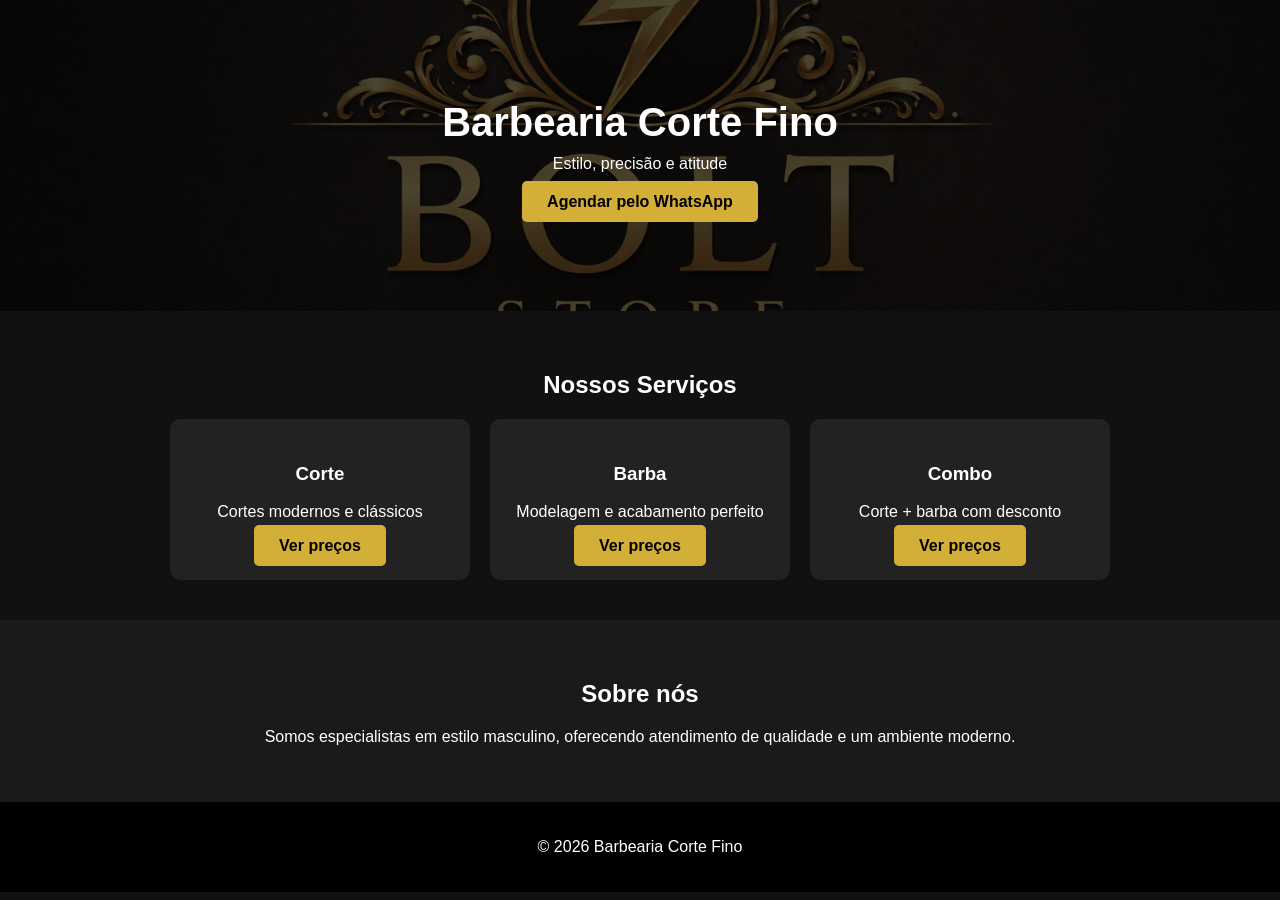
<file: barbearia.html>
<!DOCTYPE html>
<html lang="pt-br">
<head>
  <meta charset="UTF-8">
  <meta name="viewport" content="width=device-width, initial-scale=1.0">
  <title>Barbearia Corte Fino</title>
  <link rel="stylesheet" href="barbearia.css">
</head>

<body>

<header>
  <h1>Barbearia Corte Fino</h1>
  <p>Estilo, precisão e atitude</p>
  <a href="https://wa.me/+5521998091236" class="btn">Agendar pelo WhatsApp</a>
</header>

<section class="servicos">
  <h2>Nossos Serviços</h2>

  <div class="cards">

    <div class="card">
      <h3>Corte</h3>
      <p>Cortes modernos e clássicos</p>
      <a href="precos.html" class="btn">Ver preços</a>
    </div>

    <div class="card">
      <h3>Barba</h3>
      <p>Modelagem e acabamento perfeito</p>
      <a href="precos.html" class="btn">Ver preços</a>
    </div>

    <div class="card">
      <h3>Combo</h3>
      <p>Corte + barba com desconto</p>
      <a href="precos.html" class="btn">Ver preços</a>
    </div>

  </div>
</section>

<section class="sobre">
  <h2>Sobre nós</h2>
  <p>Somos especialistas em estilo masculino, oferecendo atendimento de qualidade e um ambiente moderno.</p>
</section>

<footer>
  <p>© 2026 Barbearia Corte Fino</p>
</footer>

</body>
</html>
</file>
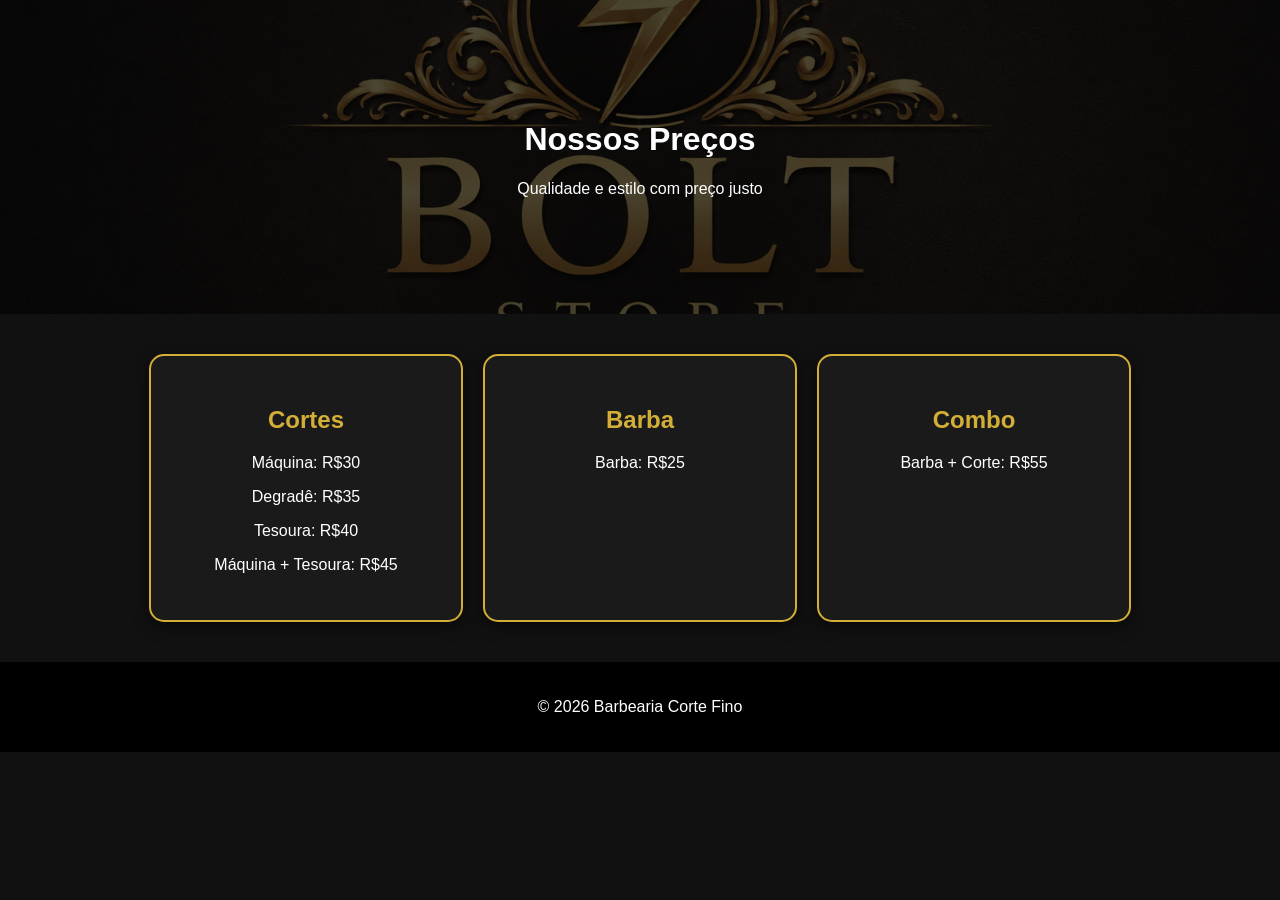
<file: precos.html>
<!DOCTYPE html>
<html lang="pt-br">
<head>
  <meta charset="UTF-8">
  <title>Preços - Barbearia Corte Fino</title>
  <meta name="viewport" content="width=device-width, initial-scale=1.0">
  <link rel="stylesheet" href="precos.css">
</head>

<body>

<header>
  <h1>Nossos Preços</h1>
  <p>Qualidade e estilo com preço justo</p>
</header>

<section class="container">

  <div class="card">
    <h2>Cortes</h2>
    <p>Máquina: R$30</p>
    <p>Degradê: R$35</p>
    <p>Tesoura: R$40</p>
    <p>Máquina + Tesoura: R$45</p>
  </div>

  <div class="card">
    <h2>Barba</h2>
    <p>Barba: R$25</p>
  </div>

  <div class="card">
    <h2>Combo</h2>
    <p>Barba + Corte: R$55</p>
  </div>

</section>

<footer>
  <p>© 2026 Barbearia Corte Fino</p>
</footer>

</body>
</html>
</file>
<file: barbearia.css>
body {
  margin: 0;
  font-family: Arial, sans-serif;
  background: #111;
  color: white;
  text-align: center;
}

header {
  background: linear-gradient(rgba(0,0,0,0.7), rgba(0,0,0,0.7)),
              url("logo.png") center/cover no-repeat;
  padding: 100px 20px;
}
header h1 {
  font-size: 40px;
  margin: 0;
}

header p {
  margin: 10px 0 20px;
}

.btn {
  background: #D4AF37;
  color: black;
  padding: 12px 25px;
  text-decoration: none;
  border-radius: 5px;
  font-weight: bold;
}

.servicos {
  padding: 40px 20px;
}

.cards {
  display: flex;
  justify-content: center;
  gap: 20px;
  flex-wrap: wrap;
}

.card {
  background: #222;
  padding: 25px;
  width: 250px;
  border-radius: 10px;
  transition: 0.3s;
}

.card:hover {
  transform: scale(1.05);
  background: #333;
}

.sobre {
  padding: 40px 20px;
  background: #1a1a1a;
}

footer {
  padding: 20px;
  background: black;
}

@media (max-width: 600px) {

  .grupo {
    flex-direction: column;
    align-items: center;
  }

  .card {
    width: 90%;
  }

  header h1 {
    font-size: 28px;
  }
</file>
<file: precos.css>
body {
  margin: 0;
  font-family: Arial, sans-serif;
  background: #111;
  color: white;
  text-align: center;
}

header {
  background: linear-gradient(rgba(0,0,0,0.7), rgba(0,0,0,0.7)),
              url("logo.png") center/cover no-repeat;
  padding: 100px 20px;
}

.container {
  display: flex;
  justify-content: center;
  gap: 20px;
  flex-wrap: wrap;
  padding: 40px 20px;
}

.card {
  background: #1a1a1a;
  padding: 30px;
  width: 250px;
  border-radius: 15px;
  border: 2px solid #D4AF37;
  box-shadow: 0 5px 15px rgba(0,0,0,0.5);
  transition: 0.3s;
}

.card:hover {
  transform: scale(1.05);
}

.card h2 {
  color: #D4AF37;
}

footer {
  padding: 20px;
  background: black;
}

.logo {
  width: 150px;
  margin-top: 20px;
  opacity: 0.9;
}

@media (max-width: 600px) {

  .grupo {
    flex-direction: column;
    align-items: center;
  }

  .card {
    width: 90%;
  }

  header h1 {
    font-size: 28px;
  }
</file>
